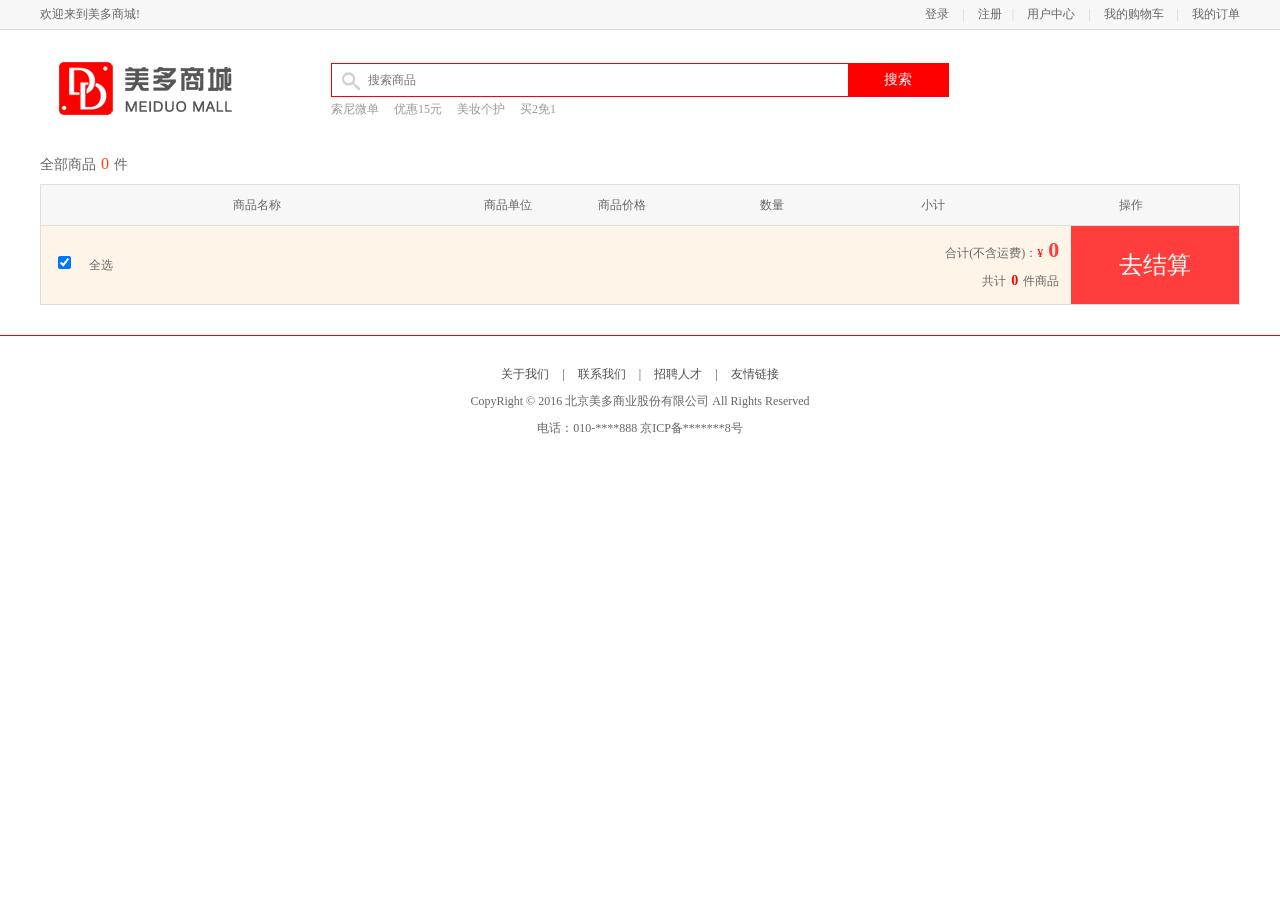
<file: templates/cart.html>
<!DOCTYPE html PUBLIC "-//W3C//DTD XHTML 1.0 Transitional//EN" "http://www.w3.org/TR/xhtml1/DTD/xhtml1-transitional.dtd">
<html xmlns="http://www.w3.org/1999/xhtml" xml:lang="en">
<head>
	<meta http-equiv="Content-Type" content="text/html;charset=UTF-8">
	<title>美多商城-购物车</title>
	<link rel="stylesheet" type="text/css" href="/static/css/reset.css">
	<link rel="stylesheet" type="text/css" href="/static/css/main.css">
    <script type="text/javascript" src="/static/js/host.js"></script>
	<script type="text/javascript" src="/static/js/vue-2.5.16.js"></script>
    <script type="text/javascript" src="/static/js/axios-0.18.0.min.js"></script>
</head>
<body>
	<div id="app" v-cloak>
	<div class="header_con">
		<div class="header">
			<div class="welcome fl">欢迎来到美多商城!</div>
			<div class="fr">
            <div class="fr">
                <div class="login_btn fl" v-if="username">
                    欢迎您：<em>[[ username ]]</em>
                    <span>|</span>
                    <a href="/logout/" class="quit">退出</a>
                </div>
                <div class="login_btn fl" v-else>
                    <a href="/login/">登录</a>
                    <span>|</span>
                    <a href="/register/">注册</a>
                </div>
				<div class="user_link fl">
					<span>|</span>
					<a href="user_center_info.html">用户中心</a>
					<span>|</span>
					<a href="cart.html">我的购物车</a>
					<span>|</span>
					<a href="/static/user_center_order.html">我的订单</a>
				</div>
			</div>
		</div>		
	</div>

	<div class="search_bar clearfix">
		<a href="/" class="logo fl"><img src="/static/images/logo.png"></a>
		<div class="search_wrap fl">
			<form method="get" action="/search/" class="search_con">
                <input type="text" class="input_text fl" name="q" placeholder="搜索商品">
                <input type="submit" class="input_btn fr" name="" value="搜索">
            </form>
			<ul class="search_suggest fl">
				<li><a href="#">索尼微单</a></li>
				<li><a href="#">优惠15元</a></li>
				<li><a href="#">美妆个护</a></li>
				<li><a href="#">买2免1</a></li>
			</ul>
		</div>
	</div>

	<div class="total_count">全部商品<em>[[total_count]]</em>件</div>
	<ul class="cart_list_th clearfix">
		<li class="col01">商品名称</li>
		<li class="col02">商品单位</li>
		<li class="col03">商品价格</li>
		<li class="col04">数量</li>
		<li class="col05">小计</li>
		<li class="col06">操作</li>
	</ul>

	<ul class="cart_list_td clearfix" v-for="(sku,index) in carts">
		<li class="col01"><input type="checkbox" name="selected" v-model="sku.selected" @change="update_selected(index)"></li>
		<li class="col02"><img :src="sku.default_image_url"></li>
		<li class="col03">[[sku.name]]</li>
		<li class="col04">台</li>
		<li class="col05">[[sku.price]]元</li>
		<li class="col06">
			<div class="num_add">
				<a href="javascript:;" class="add fl" @click="on_add(index)">+</a>
				<input type="text" class="num_show fl" v-model="sku.count" autocomplete="off" @blur="on_input(index)">
				<a href="javascript:;" class="minus fl" @click="on_minus(index)">-</a>
			</div>
		</li>
		<li class="col07">[[sku.total_amount]]元</li>
		<li class="col08"><a href="javascript:;" @click="on_delete(index)">删除</a></li>
	</ul>

	<ul class="settlements">
		<li class="col01"><input type="checkbox" name="selected_all" :checked="selected_all" @change="on_selected_all"></li>
		<li class="col02">全选</li>
		<li class="col03">合计(不含运费)：<span>¥</span><em>[[total_selected_amount]]</em><br>共计<b>[[total_selected_count]]</b>件商品</li>
		<li class="col04"><a href="/orders/settlement/">去结算</a></li>
	</ul>
	<div class="footer">
		<div class="foot_link">
			<a href="#">关于我们</a>
			<span>|</span>
			<a href="#">联系我们</a>
			<span>|</span>
			<a href="#">招聘人才</a>
			<span>|</span>
			<a href="#">友情链接</a>		
		</div>
		<p>CopyRight © 2016 北京美多商业股份有限公司 All Rights Reserved</p>
		<p>电话：010-****888    京ICP备*******8号</p>
	</div>
	</div>
	<script>
        var cart_skus = {{ cart_skus|safe }};
    </script>
    <script type="text/javascript" src="/static/js/common.js"></script>
	<script type="text/javascript" src="/static/js/cart.js"></script>
</body>
</html>
</file>
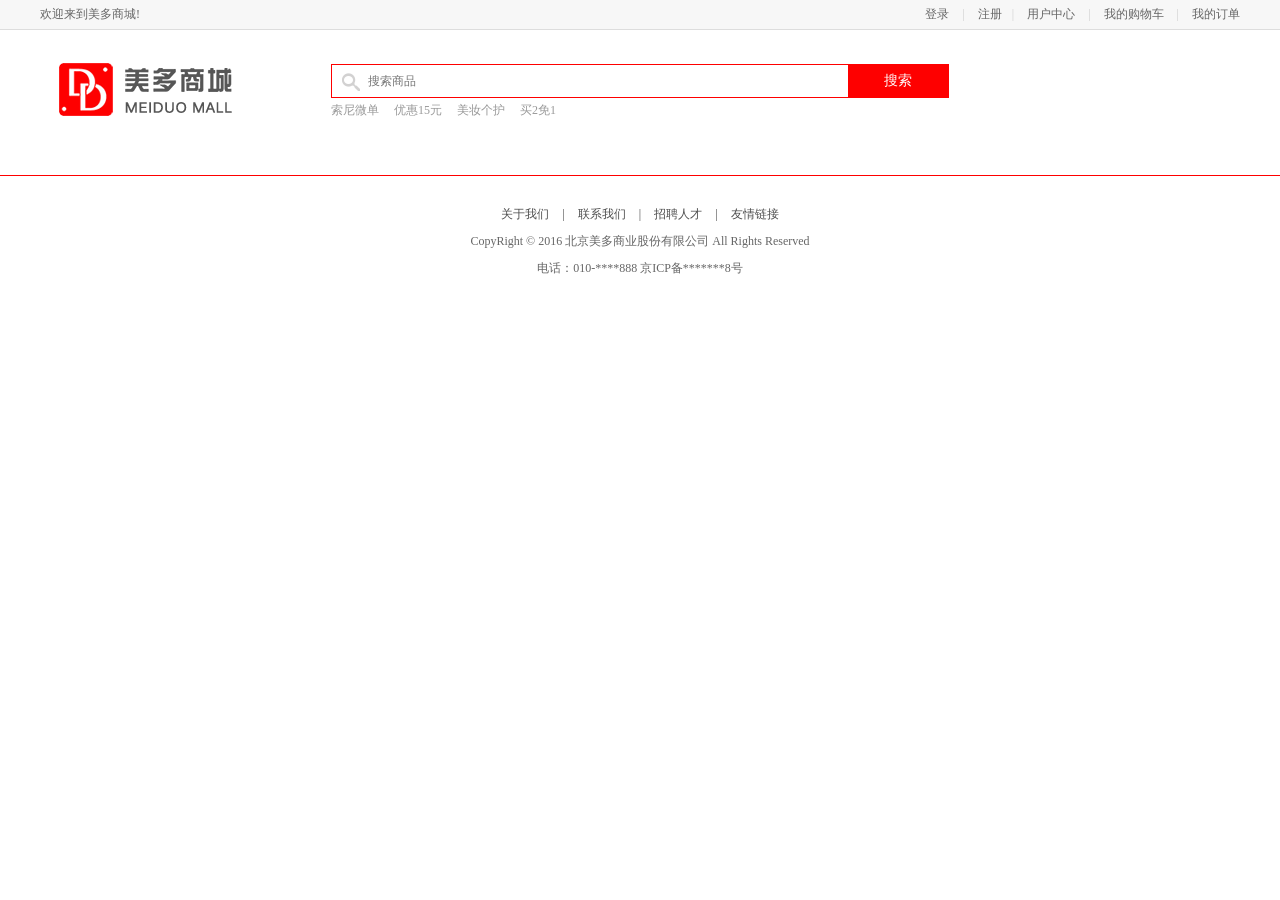
<file: templates/goods_judge.html>
<!DOCTYPE html PUBLIC "-//W3C//DTD XHTML 1.0 Transitional//EN"
        "http://www.w3.org/TR/xhtml1/DTD/xhtml1-transitional.dtd">
<html xmlns="http://www.w3.org/1999/xhtml" xml:lang="en">
<head>
    <meta http-equiv="Content-Type" content="text/html;charset=UTF-8">
    <title>美多商城-订单商品评价</title>
    <link rel="stylesheet" type="text/css" href="/static/css/reset.css">
    <link rel="stylesheet" type="text/css" href="/static/css/main.css">
    <script type="text/javascript" src="/static/js/host.js"></script>
    <script type="text/javascript" src="/static/js/vue-2.5.16.js"></script>
    <script type="text/javascript" src="/static/js/axios-0.18.0.min.js"></script>
</head>
<body>
<div id="app" v-cloak>
    <div class="header_con">
        <div class="header">
            <div class="welcome fl">欢迎来到美多商城!</div>
            <div class="fr">
                <div class="login_info fl">
                    欢迎您：<em>张 山</em>
                </div>
                <div class="login_btn fl">
                    <a href="login.html">登录</a>
                    <span>|</span>
                    <a href="register.html">注册</a>
                </div>
                <div class="user_link fl">
                    <span>|</span>
                    <a href="user_center_info.html">用户中心</a>
                    <span>|</span>
                    <a href="cart.html">我的购物车</a>
                    <span>|</span>
                    <a href="user_center_order.html">我的订单</a>
                </div>
            </div>
        </div>
    </div>

    <div class="search_bar clearfix">
        <a href="index.html" class="logo fl"><img src="/static/images/logo.png"></a>
        <div class="search_wrap fl">
            <form method="get" action="/search/" class="search_con">
                <input type="text" class="input_text fl" name="q" placeholder="搜索商品">
                <input type="submit" class="input_btn fr" name="" value="搜索">
            </form>
            <ul class="search_suggest fl">
                <li><a href="#">索尼微单</a></li>
                <li><a href="#">优惠15元</a></li>
                <li><a href="#">美妆个护</a></li>
                <li><a href="#">买2免1</a></li>
            </ul>
        </div>
    </div>

    <div class="judge_con" v-for="(sku,index) in skus">
        <div class="judge_goods fl">
            <ul>
                <li>
                    <a :href="sku.url"><img :src="sku.default_image_url"></a>
                    <h4><a :href="sku.url">[[ sku.name ]]</a></h4>
                    <div class="price">￥[[ sku.price ]]</div>
                </li>
            </ul>
        </div>
        <div class="judge_goods_input fr">
            <div class="judge_item">
                <label>商品满意度</label>
                <div class="stars fl">
                    <a @mouseover="on_stars_mouseover(index, 1)" @mouseout="on_stars_mouseout(index)" @click="on_stars_click(index, 1)" class="star_off" :class="sku.score>=1?'light':''"></a>
					<a @mouseover="on_stars_mouseover(index, 2)" @mouseout="on_stars_mouseout(index)" @click="on_stars_click(index, 2)" class="star_off" :class="sku.score>=2?'light':''"></a>
					<a @mouseover="on_stars_mouseover(index, 3)" @mouseout="on_stars_mouseout(index)" @click="on_stars_click(index, 3)" class="star_off" :class="sku.score>=3?'light':''"></a>
					<a @mouseover="on_stars_mouseover(index, 4)" @mouseout="on_stars_mouseout(index)" @click="on_stars_click(index, 4)" class="star_off" :class="sku.score>=4?'light':''"></a>
					<a @mouseover="on_stars_mouseover(index, 5)" @mouseout="on_stars_mouseout(index)" @click="on_stars_click(index, 5)" class="star_off" :class="sku.score>=5?'light':''"></a>
                </div>
                <div class="score">[[ sku.display_score ]]分</div>
            </div>
            <div class="judge_item">
                <label>发表评价</label>
                <textarea class="judge_area" v-model="sku.comment"></textarea>
            </div>
            <div class="judge_item">
                <input type="input" @click="save_comment(index)" value="提 交" class="judge_sub">
                <input type="checkbox" v-model="sku.is_anonymous" class="no_name"> 匿名评价
            </div>
        </div>
    </div>

    <div class="footer">
        <div class="foot_link">
            <a href="#">关于我们</a>
            <span>|</span>
            <a href="#">联系我们</a>
            <span>|</span>
            <a href="#">招聘人才</a>
            <span>|</span>
            <a href="#">友情链接</a>
        </div>
        <p>CopyRight © 2016 北京美多商业股份有限公司 All Rights Reserved</p>
        <p>电话：010-****888 京ICP备*******8号</p>
    </div>
</div>
<script>
    var skus = {{ skus|safe }};
</script>
<script type="text/javascript" src="/static/js/common.js"></script>
<script type="text/javascript" src="/static/js/goods_judge.js"></script>
</body>
</html>
</file>
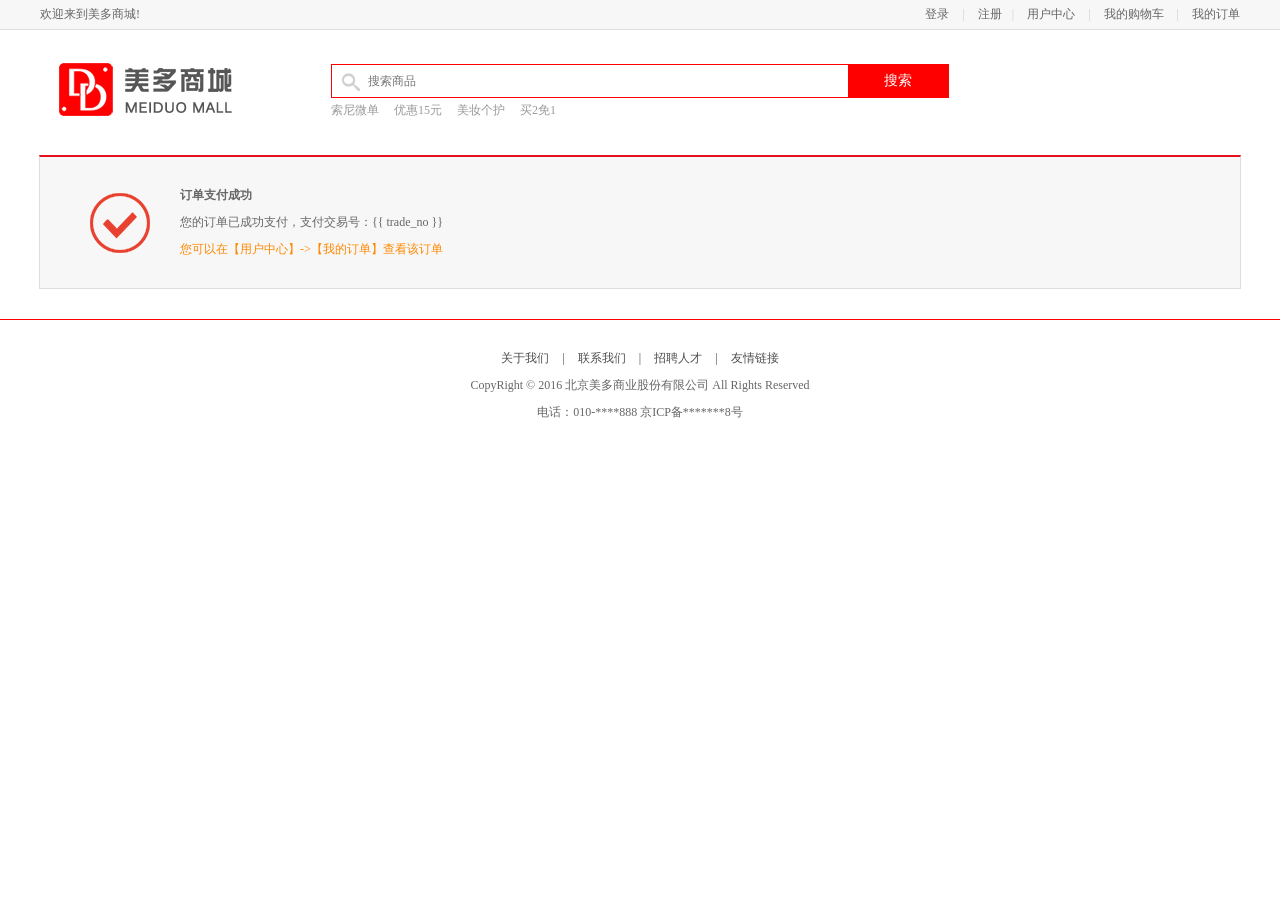
<file: templates/pay_success.html>
<!DOCTYPE html PUBLIC "-//W3C//DTD XHTML 1.0 Transitional//EN" "http://www.w3.org/TR/xhtml1/DTD/xhtml1-transitional.dtd">
<html xmlns="http://www.w3.org/1999/xhtml" xml:lang="en">
<head>
    <meta http-equiv="Content-Type" content="text/html;charset=UTF-8">
    <title>美多商城-支付成功</title>
    <link rel="stylesheet" type="text/css" href="/static/css/reset.css">
    <link rel="stylesheet" type="text/css" href="/static/css/main.css">
    <script type="text/javascript" src="/static/js/host.js"></script>
    <script type="text/javascript" src="/static/js/vue-2.5.16.js"></script>
    <script type="text/javascript" src="/static/js/axios-0.18.0.min.js"></script> 
</head>
<body>
    <div class="header_con">
        <div class="header">
            <div class="welcome fl">欢迎来到美多商城!</div>
            <div class="fr">
                <div class="login_info fl">
                    欢迎您：<em>张 山</em>
                </div>
                <div class="login_btn fl">
                    <a href="login.html">登录</a>
                    <span>|</span>
                    <a href="register.html">注册</a>
                </div>
                <div class="user_link fl">
                    <span>|</span>
                    <a href="user_center_info.html">用户中心</a>
                    <span>|</span>
                    <a href="cart.html">我的购物车</a>
                    <span>|</span>
                    <a href="user_center_order.html">我的订单</a>
                </div>
            </div>
        </div>      
    </div>

    <div class="search_bar clearfix">
        <a href="index.html" class="logo fl"><img src="/static/images/logo.png"></a>
        <div class="search_wrap fl">
            <form method="get" action="/search/" class="search_con">
                <input type="text" class="input_text fl" name="q" placeholder="搜索商品">
                <input type="submit" class="input_btn fr" name="" value="搜索">
            </form>
            <ul class="search_suggest fl">
                <li><a href="#">索尼微单</a></li>
                <li><a href="#">优惠15元</a></li>
                <li><a href="#">美妆个护</a></li>
                <li><a href="#">买2免1</a></li>
            </ul>
        </div>      
    </div>

    <div class="common_list_con clearfix">
        <div class="order_success">
            <p><b>订单支付成功</b></p>
            <p>您的订单已成功支付，支付交易号：{{ trade_no }}</p>
            <p><a href="/orders/info/1/">您可以在【用户中心】->【我的订单】查看该订单</a></p>
        </div>
    </div>

    <div class="footer">
        <div class="foot_link">
            <a href="#">关于我们</a>
            <span>|</span>
            <a href="#">联系我们</a>
            <span>|</span>
            <a href="#">招聘人才</a>
            <span>|</span>
            <a href="#">友情链接</a>
        </div>
        <p>CopyRight © 2016 北京美多商业股份有限公司 All Rights Reserved</p>
        <p>电话：010-****888    京ICP备*******8号</p>
    </div>
    
</body>
</html>
</file>
<file: static/css/main.css>
body{font-family:'Microsoft Yahei';font-size:12px;color:#666;}
html,body{height:100%}
/* 顶部样式 */
.header_con{
	background-color:#f7f7f7;
	height:29px;
	border-bottom:1px solid #dddddd
}

.header{
	width:1200px;
	height:29px;
	margin:0 auto;
}

.welcome,.login_info,.login_btn,.user_link{
	line-height:29px;
}

.login_info{
	display:none;
}

.login_info em{color:#ff8800}

.login_info .quit{
	color:#666;
	padding-left:10px;
}

.login_info .quit:hover{
	color:#ff8800;
}

.login_btn a,.user_link a{
	color:#666;
}

.login_btn a:hover,.user_link a:hover{
	color:#ff8800;
}

.login_btn span,.user_link span{
	color:#cecece;
	margin:0 10px;
}


/* logo、搜索框、购物车样式 */

.search_bar{width:1200px;height:115px;margin:0 auto;}
.logo{width:150px;height:59px;margin:29px 0 0 17px;}

.search_wrap{width:618px;height:60px;margin:34px 0 0 124px;}

.search_con{width:616px;height:32px;border:1px solid #fe0000;background:url(../images/icons.png) 10px -340px no-repeat;}

.search_con .input_text{width:470px;height:28px;border:0px;margin:2px 0 0 36px;outline:none;font-size:12px;color:#737272;font-family:'Microsoft Yahei'}

.search_con .input_btn{
	width:100px;height:32px;background-color:#fe0000;border:0px;font-size:14px;color:#fff;font-family:'Microsoft Yahei';outline:none;cursor:pointer;
}

.search_suggest{
	width:618px;
	height:26px;
}

.search_suggest li{
	float:left;
}

.search_suggest li a{
	color:#999;
	line-height:24px;
	margin-right:15px;
}

.search_suggest li a:hover{
	color:#f80;
}

.mt40{margin-top:40px}

.guest_cart{
	width:200px;height:32px;position:absolute;top:62px;left:50%;margin-left:400px;z-index:9997;
}

.guest_cart .cart_name{
	width:158px;height:32px;line-height:32px;border:1px solid #dddddd;display:block;background:url(../images/icons.png) 13px -302px no-repeat #fff;font-size:14px;color:#fe0000;text-indent:56px;
	position:relative;
    z-index:9998;
}

.guest_cart .goods_count{
	width:40px;height:34px;text-align:center;line-height:34px;font-size:18px;
	font-weight:bold;color:#fff;background-color:#fe0000;
	position:relative;
    z-index:9998;
}
/*.guest_cart:hover .cart_name{*/
	/*position:relative;*/
	/*z-index:9999;*/
	/*border-bottom:1px solid #fff;*/
/*}*/
.guest_cart:hover .cart_goods_show{
	display:block;
}
.cart_goods_show{
	position:absolute;
	/*width:320px;*/
	/*padding:10px;*/
	background:#fff;
	border:1px solid #ddd;
	right:0px;
	top:33px;
	z-index:9997;
	display:none;
}
.cart_goods_show li{
	border-bottom:1px dotted #ddd;
	overflow:hidden;
	padding:0px 10px;
	width:320px;
}
.cart_goods_show li img{
	margin-top:10px;
	float:left;
	width:50px;
	height:50px;
}
.cart_goods_show li h4{
 float:left;
 line-height:70px;
 font-size:12px;
 margin-left:20px;
 width:220px;
 overflow: hidden;
 white-space: nowrap;
 text-overflow: ellipsis;
}
.cart_goods_show li div{
	float:right;
	line-height:70px;
	font-size:13px;
	margin-right:20px;
}
/* 菜单、幻灯片样式 */

.navbar_con{height:30px;border-bottom:1px solid #ddd;background:#f9f9f9}
.navbar{width:1200px;margin:0 auto;}
.navbar h1{width:200px;line-height:30px;text-align: center;font-size:14px;color:#666;background-color:#f1f1f1;font-weight:bold;}

.navbar .subnav_con{width:200px;height:40px;background-color:#39a93e;position:relative;cursor:pointer;}

.navbar .subnav_con h1{position:absolute;left:0;top:0;text-align:left;text-indent:40px}
.navbar .subnav_con span{display:block;width:16px;height:9px;background:url(../images/down.png) no-repeat;position:absolute;right:27px;top:16px;transition:all 300ms ease-in;
}

.navbar .subnav_con:hover span{transform:rotateZ(180deg)}

.navbar .subnav_con .subnav{position:absolute;left:0;top:40px;display:none;border-top:2px solid  #39a93e;}
.navbar .subnav_con:hover .subnav{display:block;}


.navlist{margin-left:34px;}
.navlist li{float:left;line-height:30px;}
.navlist li a{color:#666;font-size:14px}
.navlist li a:hover{color:#ff8800}
.navlist .interval{margin:0 15px;}

.pos_center_con{width:100%;height:350px;margin:0 auto;position:relative;}
.center_con{width:1200px;height:270px;margin:0 auto;}
.subnav{width:200px;height:270px; background:#707070}
.subnav li{height:44px;border-bottom:1px solid #eee;background:url(../images/icons.png) 178px -257px no-repeat #fff;}

.subnav li a{display:block;height:44px;line-height:44px;text-indent:71px;font-size:14px;color:#333}
.subnav li a:hover{color:#ff8800}

.subnav li .fruit{background:url(../images/icons.png) 28px 0px no-repeat;}
.subnav li .seafood{background:url(../images/icons.png) 28px -43px no-repeat;}
.subnav li .meet{background:url(../images/icons.png) 28px -86px no-repeat;}
.subnav li .egg{background:url(../images/icons.png) 28px -132px no-repeat;}
.subnav li .vegetables{background:url(../images/icons.png) 28px -174px no-repeat;}
.subnav li .ice{background:url(../images/icons.png) 28px -220px no-repeat;}


.points{width:100%;height:10px;position:absolute;left:0;bottom:20px;text-align:center;}
.points li{display:inline-block;width:10px;height:10px;margin:0 5px;background-color:#9f9f9f;border-radius:5px;cursor:pointer;transition:all 800ms ease;}
.points li.active{background-color:#cecece;width:26px}

.adv{width:240px;height:270px; overflow:hidden; background-color:gold;}
.adv a{display:block;float:left;}

.slide{width:100%;height:350px;position:relative;}
.slide li{width:100%;height:350px;position:absolute;left:0px;top:0px;overflow:hidden;}
.slide li a{display:block;width:100%;height:350px;}
.slide li a img{
	position:absolute;
	left:50%;
	top:0px;
	margin-left:-800px;
}


.prev,.next{width:17px;height:23px;background:url(../images/icons.png) 5px -383px no-repeat #000;position:absolute;left:50%;top:163px;cursor:pointer;margin-left:-380px;opacity:0.4;padding:5px;border-radius:4px}
.next{background-position:5px -423px;left:50%;margin-left:353px}

.sub_menu_con{width:200px;height:30px;position:relative;}

.sub_menu_con .sub_menu{
	left:0px;
	top:30px;
	margin-left:0px;
	background:rgba(0,0,0,0.6);
	z-index:1000;
	display:none;
}
.sub_menu_con:hover .sub_menu{
	display:block;
}


.sub_menu{width:170px;height:330px;background:rgba(0,0,0,0.4);position:absolute;left:50%;top:0px;margin-left:-600px;padding:10px 15px}

.sub_menu li{
	height:30px;
}

.sub_menu li:hover{
	background:#fbf1f5;
	margin:0px -15px;
	padding:0 15px;
	cursor: pointer;
}
.sub_menu li:hover .level1 a{
	color:#333;
}
.sub_menu .level1 a{
	line-height:30px;
	color:#fff;
	font-size:14px;
	margin-right:10px;
}
.sub_menu li:hover .level1 a:hover{
	color:#f00;
}
.sub_menu li .level2{
	background:#fbf1f5;
	width:770px;
	height:320px;
	padding:15px;
	position:absolute;
	left:200px;
	top:0px;
	display:none;
}
.sub_menu li:hover .level2{
	display:block;
}
.list_group{
	overflow:hidden;
}
.group_name{
	width:80px;
	text-align:right;
	font-size:14px;
	line-height:24px;
	font-weight:bold;
	padding-right:20px;
}
.group_detail{
	width:630px;
	padding-bottom:5px;
	border-bottom:1px dotted #999;
	margin-bottom:8px;
}
.group_detail a{
	font-size:14px;
	color:#666;
	line-height:24px;
	margin-right:15px;
}
.group_detail a:hover{
	color:#f00;
}

.news{
	width:200px;
	height:350px;
	background:rgba(251,241,245,0.9);
	position:absolute;
	left:50%;
	margin-left:400px;
	top:0px;
}

.news_title{
	margin-top:10px;
	height:26px;
	overflow: hidden;
}

.news_title h3{
	float: left;
	line-height:26px;
	text-indent:10px;
	font-size:14px;
	font-weight:bold;
	color:#333;
}

.news_title a{
	float:right;
	line-height:26px;
	margin-right:10px;
}
.news_title a:hover{
	color:#f00
}
.news_list{
	margin:10px;
}
.news_list li a{
	line-height:24px;
	color:#666;
	display:block;
	width:180px;
	overflow: hidden;
	white-space: nowrap;
	text-overflow: ellipsis;
}
.news_list li a:hover{
	color:#f00
}



/* 商品列表样式 */

.list_model{width:1200px;height:491px;margin:15px auto 0;}
.list_title{height:40px;border-bottom:1px solid #719ef7}
.model02 .list_title{border-bottom:1px solid #61c1e6}
.model03 .list_title{border-bottom:1px solid #c584ec}

.list_title h3{height:40px;line-height:40px;font-size:20px;color:#333;font-weight:normal;}
.list_title .subtitle{height:30px;line-height:30px;margin-top:10px}
.list_title .subtitle a{color:#666;float:left;font-size:14px;line-height:30px;padding:0px 15px;}


.list_title .subtitle .active{background:#719ef7;color:#fff;}
.model02 .list_title .subtitle .active{background:#61c1e6}
.model03 .list_title .subtitle .active{background:#c584ec}

.goods_more{height:20px;margin-top:15px;color:#666}

.goods_con{height:450px;}
.goods_banner{width:210px;height:450px;}
.goods_banner img{width:210px;height:315px;}

.goods_list_con{width:990px;height:450px;float:left;}
/*.goods_list{width:990px;height:450px;display:none;}*/
.goods_list{width:990px;height:450px;} /*vue改写后*/
.goods_list_show{display:block;}

/*.goods_list{width:990px;height:450px;}*/
.goods_list li{height:224px;width:197px;border-right:1px solid #ededed;border-bottom:1px solid #ededed;float:left}
.goods_list .goods_pic{width:130px;height:130px;display:block;margin:20px auto 0;}

.goods_list li h4{width:200px;margin:15px auto 0;text-align:center;}
.goods_list li h4 a{font-size:12px;color:#666;font-weight:normal;line-height:24px;width:160px;overflow:hidden;white-space:nowrap;text-overflow:ellipsis;display:block;margin:0 auto;}
.goods_list li h4 a:hover{color:#ff8800}

.goods_list li img{width:130px;height:130px;}
.goods_list li .price{text-align:center;font-size:16px;color:#ff0027;margin-top:5px;}
.channel{
	height:32px;
	text-align:center;
	background:#6294f6
}

.model02 .channel{
	background:#3eb8e9
}
.model03 .channel{
	background:#bf70ef
}

.channel a{
	color:#fff;
	font-size:14px;
	padding:0px 5px;
	line-height:32px;
}

.key_words{
	background:#719ef7;
	width:190px;
	height:83px;
	padding:10px;
}

.model02 .key_words{
	background:#61c1e6;
}

.model03 .key_words{
	background:#c584ec;
}

.key_words a{
	display:inline-block;
	width:50px;
	color:#fff;
	font-size:12px;
	line-height:28px;
	margin:0px 5px;
}
.key_words a:hover{
	text-decoration:underline;
}

/* 页面底部样式 */
.footer{
	border-top:1px solid #fe0000;
	margin:30px 0;
}

.foot_link{text-align:center;margin-top:30px;}
.foot_link a,.foot_link span{color:#4e4e4e;}
.foot_link a:hover{color:#ff8800}
.foot_link span{padding:0 10px}
.footer p{text-align:center; margin-top:10px;}


/* 二级页面面包屑导航 */
.breadcrumb{
	width:1200px;height:40px;margin:0 auto;
}
.breadcrumb a{line-height:40px;color:#fe0000}
.breadcrumb a:hover{color:#ff8800}
.breadcrumb span{line-height:40px;color:#fe0000;padding:0 5px;}


.main_wrap{width:1200px;margin:0 auto;}
.l_wrap{width:200px;}
.r_wrap{width:980px;}


/* 新品推荐样式 */

.new_goods{
	border:1px solid #ededed;
	border-top:2px solid #f80000;
	padding-bottom:10px;
}

.new_goods h3{
	height:33px;line-height:33px;background-color:#fcfcfc;border-bottom:1px solid #ededed;font-size:14px;font-weight:normal;text-indent:10px;
}

.new_goods ul{width:160px;margin:0 auto;overflow:hidden;}
.new_goods li{border-bottom:1px solid #ededed;margin-bottom:-1px;}
.new_goods li img{display:block;width:150px;height:150px;margin:10px auto;}
.new_goods li h4{width:160px;margin:0 auto;}
.new_goods li h4 a{font-weight:normal;color:#666;display:block;width:160px;overflow:hidden;white-space:nowrap;text-overflow:ellipsis;}
.new_goods li .price{font-size:14px;color:#da260e;margin:10px auto;}

.center_con2{width:1200px;overflow:hidden;margin:15px auto 0}

.time_buy{
	width:948px;
	height:248px;
	border:1px solid #ededed;
	border-top:1px solid #e83632;
	overflow: hidden;
}
.time_buy_title{
	height:39px;
	border-bottom:1px solid #ededed;
}
.time_buy_title h3{
	line-height:39px;
	font-size:18px;
	color:#e83632;
	text-indent:40px;
	background:url(../images/clock.jpg) left center no-repeat; 
}
.time_count{
	height:39px;
	margin-right:15px;
}
.time_count span{
	float: left;
	line-height:39px;
	color:#e83632;
	margin-right:10px;
}
.time_count b{
	float:left;
	width:28px;
	height:28px;
	background:#e83632;
	font-size:18px;
	text-align:center;
	line-height:28px;
	font-weight:normal;
	font-family: Arial;
	color:#fff;
	border-radius:4px;
	margin-top:5px;
}

.time_count i{
	float:left;
	line-height:39px;
	font-size:18px;
	font-style:normal;
	color:#e83632;
	margin:0px 5px;
}

.time_goods_list_con{
	width:952px;
	height:208px;
}

.time_goods_list{
	float: left;
	width:237px;
	height:208px;
	border-right:1px solid #ededed;
}

.time_goods_list p{
	text-align:center;
	font-size:20px;
	color:#ff0027;
	margin-top:10px;
}

.time_goods_list .pic_link{
	display:block;
	width:120px;
	height:120px;
	margin:20px auto 0;
}

.time_goods_list .pic_link img{
	width: 120px;
	height: 120px;
}

.time_goods_list .prize{
	display:block;
	width:200px;
	white-space:nowrap; 
	overflow:hidden; 
	text-overflow:ellipsis;
	margin:5px auto;
	color:#666;	
}



/* 商品列表样式 */

.sort_bar{height:30px;background-color:#fbf3f3}
.sort_bar a{display:block;height:30px;line-height:30px;padding:0 20px;float:left;color:#000}
.sort_bar .active{background-color:#f80000;color:#fff;}


.goods_type_list{
	margin:10px auto 0;
}

.goods_type_list li{
	width:196px;
	float:left;
	margin-bottom:10px
}

.goods_type_list li img{width:160px;height:160px;display:block;margin:10px auto;}
.goods_type_list li h4{width:160px;margin:0 auto;}
.goods_type_list li h4 a{font-weight:normal;color:#666;display:block;width:160px;overflow:hidden;white-space:nowrap;text-overflow:ellipsis;}

.operate{width:160px;margin:10px auto;position:relative;}
.goods_type_list .operate .price{color:#da260e; font-size:14px;}
.goods_type_list .operate .unit{color:#999;padding-left:5px;}
.goods_type_list .operate .add_goods{display:inline-block;width:15px;height:15px;background:url(../images/shop_cart.png);position:absolute;right:0;top:3px;}


/* 分页样式 */

.pagenation{height:32px;text-align:center;font-size:0;margin:30px auto;}
.pagenation a{display:inline-block;border:1px solid #d2d2d2;background-color:#f8f6f7;font-size:12px;padding:5px 10px;color:#666;margin:5px}

.pagenation .active{background-color:#fff;color:#43a200}


/* 商品详情样式 */
.goods_detail_con{
	width:1198px;
	border:1px solid #ededed;
	margin:0 auto 20px;
}

.goods_detail_pic{width:350px;height:350px;margin:24px 0 0 24px;border:1px solid #ededed}
.goods_detail_pic img{width:350px;height:350px;}
.goods_detail_list{
	width:730px;margin:24px 24px 0 0;
}
.goods_detail_list h3{font-size:24px;line-height:24px;color:#666;font-weight:normal;}
.goods_detail_list p{color:#666;line-height:40px;}
.price_bar{height:72px;background-color:#fff5f5;line-height:72px;}
.price_bar .show_pirce{font-size:20px;color:#ff3e3e;padding-left:20px}
.price_bar .show_pirce em{font-style:normal;font-size:36px;padding-left:10px}
.price_bar .show_unit{padding-left:150px}
.price_bar .goods_judge{float:right;border-left:1px solid #999;height:20px;line-height:20px;margin-right:20px;padding-left:20px;margin-top:40px;}
.price_bar .goods_judge:hover{text-decoration:underline}
.goods_num{height:52px;margin-top:19px;}
.goods_num .num_name{width:70px;height:52px;line-height:52px;}
.goods_num .num_add{width:75px;height:50px;border:1px solid #dddddd}
.goods_num .num_add input{width:49px;height:50px;text-align:center;line-height:50px;border:0px;outline:none;font-size:14px;color:#666}
.goods_num .num_add .add,.goods_num .num_add .minus{width:25px;line-height:25px;text-align:center;border-left:1px solid #ddd;border-bottom:1px solid #ddd;color:#666;font-size:14px}
.goods_num .num_add .minus{border-bottom:0px}

.total{height:35px;line-height:35px;margin-top:25px;}
.total em{font-style:normal;color:#ff3e3e;font-size:18px}

.operate_btn{height:40px;margin-top:25px;margin-bottom:20px;font-size:0;position:relative;}
.operate_btn .buy_btn,.operate_btn .add_cart{display:inline-block;width:178px;height:38px;border:1px solid #c40000;font-size:14px;color:#c40000;line-height:38px;text-align:center;background-color:#ffeded;}
.operate_btn .add_cart{background-color:#c40000;color:#fff;margin-left:10px;position:relative;z-index:10;}

.type_select{overflow:hidden;margin-top:10px;}
.type_select label{float:left;width:70px;line-height:42px;}
.type_select a{float:left;line-height:40px;border:1px solid #ccc;padding:0px 10px;color:#5e5e5e;margin-right:10px;}
.type_select a:hover{border:1px solid #e3101e;color:#e3101e}
.type_select .select{border:1px solid #e3101e;background:url(../images/selected.png) right bottom no-repeat;}

.add_jump{width:20px;height:20px;background-color:#c40000;position:absolute;left:268px;top:10px;border-radius:50%;z-index:9;display:none;}

.detail_tab{
	height:35px;
	border-bottom:1px solid #e3101e;
}

.detail_tab li{height:34px;line-height:34px;padding:0 30px;font-size:14px;color:#333333;float:left;border:1px solid #e8e8e8;border-bottom:0px;cursor:pointer;background-color:#faf8f8}
.detail_tab li.active{border-top:2px solid #e3101e;position:relative;background-color:#fff;border-left:1px solid #e3101e;border-right:1px solid #e3101e;top:-1px;height:35px;}

.tab_content{display:none;}
.current{display:block;}
.tab_content dt{margin-top:10px;font-size:16px;color:#c40000}
.tab_content dd{line-height:24px;margin-top:5px;}


/* 登录页 */
.login_top{width:960px;height:130px;margin:0 auto;}
.login_logo{display:block;width:193px;height:76px;margin-top:30px;}
.login_form_bg{height:480px;background-color:#810101}
.no-mp{margin-top:0px;}
.login_form_wrap{width:1000px;height:480px;margin:0 auto;}
.login_banner{width:500px;height:386px;background:url(../images/login_banner.png) no-repeat;margin-top:40px;}
.slogan{width:30px;height:300px;font-size:24px;color:#f9dddd;text-align:center;line-height:30px;margin:65px 0 0 30px}
.login_form{width:368px;height:378px;border:1px solid #c6c6c5;background-color:#fff; margin-top:50px;}

.login_title{height:60px;width:308px;margin:10px auto;border-bottom:1px solid #e0e0e0;}

/*.login_title a{width:153px;line-height:20px;font-size:18px;color:#5e5e5e;text-align:center;float:left;margin-top:20px;}*/
.login_title a{width:308px;line-height:20px;font-size:18px;color:#5e5e5e;text-align:center;float:left;margin-top:20px;}

/*.login_title a:first-child{border-right:1px solid #e0e0e0}*/
/*.login_title a.cur{color:#e3101e}*/
.form_input{width:308px;height:210px;margin:20px auto;position:relative;display:none;}
.form_con .cur{display:block;}
.bar_code_con{width:167px;height:172px;margin:0px auto;}
.bar_code_tip{text-align:center;margin-top:10px;font-size:12px;}
.third_party{border-top:1px solid #e0e0e0;margin-top:30px}
.qq_login,.weixin_login,.register_btn{float:left;line-height:30px;margin-left:15px;margin-top:7px;color:#666;font-size:12px;text-indent:22px;background:url(../images/QQ-weixin.png) left 7px no-repeat;}
.weibo_login{float:left;line-height:30px;margin-left:15px;margin-top:7px;color:#666;font-size:12px;text-indent:22px;background:url(../images/Weibo.png) left -30px no-repeat;background-size: 20px;background-position: -2% 40%;}


.qq_login:hover,.weixin_login:hover,.register_btn:hover{color:#e3101e;text-decoration:underline}
.weixin_login{background-position:left -35px;}
.register_btn{background:url(../images/icons02.png) left 9px no-repeat;float:right;margin-right:15px}

.name_input,.pass_input{width:306px;height:36px;border:1px solid #e0e0e0;background:url(../images/icons02.png) 280px -41px no-repeat #f8f8f8;outline:none;font-size:14px;text-indent:10px;position: absolute;left:0;top:0}
.pass_input{top:65px;background-position:280px -95px;}

.user_error,.pwd_error{color:#f00;position:absolute;left:0;top:43px;}

.pwd_error{top:110px;}

.more_input{position:absolute;left:0;top:130px;width:100%}

.more_input input{float:left;margin-top:2px;}
.more_input label{float:left;margin-left:10px;}
.more_input a{float:right;color:#666}
.more_input a:hover{color:#ff8800}

.input_submit{width:100%;height:40px;position:absolute;left:0;top:180px;background-color:#ff5757;color:#fff;font-size:22px;border:0px;font-family:'Microsoft Yahei';cursor:pointer;}


/* 注册页面 */
.register_con{
	width:720px;
	overflow: hidden;
	margin:50px auto 0;
	background:url(../images/interval_line.png) 300px center no-repeat;
}

.l_con{width:300px;}
.reg_logo{width:200px;height:76px;float:right;margin-right:30px;}
.reg_slogan{width:300px;height:30px;float:right;text-align:right;font-size:22px;color:#fe0000;margin:20px 30px 0 0;}
.reg_banner{width:251px;height:329px;background:url(../images/register_banner.png) no-repeat;float:right; margin:20px 10px 0 0;opacity:0.5}


.r_con{width:420px;overflow:hidden;}
.reg_title{width:380px;height:50px;float:left;margin-left:30px;border-bottom:1px solid #e0e0e0}
.reg_title h1{height:50px;line-height:50px;float:left;font-size:24px;color:#a8a8a8;font-weight:bold;}
.reg_title a{float:right;height:20px;line-height:20px;font-size:16px;color:#c40000;padding-right:20px;background:url(../images/icons02.png) 35px 3px no-repeat;margin-top:15px}

.reg_form{width:380px;margin:30px 0 0 30px;float:left;position:relative;}
.reg_form li{height:70px;}
.reg_form li label{width:75px;height:40px;line-height:40px;float:left;font-size:14px;color:#a8a8a8;text-align:right;padding-right:10px;}
.reg_form li input{width:288px;height:38px;border:1px solid #e0e0e0;float:left;outline:none;text-indent:10px;background-color:#f8f8f8}
.reg_form li .msg_input,.reg_form li .msg_input{
	width:170px;
}
.reg_form .get_msg_code{
	float: left;
	width:108px;
	height:38px;
	text-align:center;
	line-height:38px;
	border:1px solid #e0e0e0;
	margin-left:10px;
	color:#333;
}
.reg_form .get_msg_code:hover{
	color:#f80000;
}
.reg_form .pic_code{
	float: left;
	width:110px;
	height:40px;
	margin-left:10px;
}

.reg_form li.agreement input{width:15px;height:15px;float:left;margin-top:13px;margin-left:87px;}
.reg_form li.agreement label{width:250px;float:left;margin-left:10px;text-align:left;}
.reg_form li.reg_sub input{width:380px;height:40px;background-color:#ff5757;font-size:18px;color:#fff;font-family:'Microsoft Yahei';cursor:pointer;}
.reg_form li .error_tip{float:left;height:30px;line-height:30px;margin-left:87px;color:#e62e2e;}
.reg_form li .error_tip2{float:left;height:20px;line-height:20px;margin-left:87px;color:#e62e2e;}


.sub_page_name{font-size:20px;color:#666;margin:60px 0 0 43px}

.total_count{
	width:1200px;margin:0 auto;height:40px;line-height:40px;font-size:14px;
}
.total_count em{
	font-size:16px;color:#ff4200;margin:0 5px;
}

.cart_list_th{width:1198px;border:1px solid #ddd;background-color:#f7f7f7;margin:0 auto;}
.cart_list_th li{height:40px;line-height:40px;float:left;text-align:center;}
.cart_list_th .col01{width:36%;}
.cart_list_th .col02{width:6%;}
.cart_list_th .col03{width:13%;}
.cart_list_th .col04{width:12%;}
.cart_list_th .col05{width:15%;}
.cart_list_th .col06{width:18%;}

.cart_list_td{width:1198px;border:1px solid #ddd;background-color:#fff9f9;margin:0 auto;margin-top:-1px;}
.cart_list_td li{height:120px;line-height:120px;float:left;text-align:center;}

.cart_list_td .col01{width:4%;}
.cart_list_td .col02{width:12%;}
.cart_list_td .col03{width:20%;overflow:hidden;white-space:nowrap;text-overflow:ellipsis;}
.cart_list_td .col04{width:6%;}
.cart_list_td .col05{width:13%;}
.cart_list_td .col06{width:12%;}
.cart_list_td .col07{width:15%;}
.cart_list_td .col08{width:18%;}

.cart_list_td .col02 img{width:100px;height:100px;border:1px solid #ddd;display:block;margin:10px auto 0;}
.cart_list_td .col03{height:48px;text-align:left;line-height:24px;margin-top:38px;}
.cart_list_td .col03 em{color:#999}
.cart_list_td .col08 a{color:#666}

.cart_list_td .col06 .num_add{width:98px;height:28px;border:1px solid #ddd;margin:40px auto 0;}
.cart_list_td .col06 .num_add a{width:29px;height:28px;line-height:28px;background-color:#f3f3f3;font-size:14px;color:#666}
.cart_list_td .col06 .num_add input{width:38px;height:28px;text-align:center;line-height:30px;border:0px;display:block;float:left;outline:none;border-left:1px solid #ddd;border-right:1px solid #ddd;}


.settlements{width:1198px;height:78px;border:1px solid #ddd;background-color:#fff4e8;margin:-1px auto 0;}
.settlements li{line-height:78px;float:left;}
.settlements .col01{width:4%;text-align:center}
.settlements .col02{width:12%;}
.settlements .col03{width:69%; height:48px; line-height:28px;text-align:right;margin-top:10px;}
.settlements .col03 span{color:#ff0000;padding-right:5px}
.settlements .col03 em{color:#ff3d3d;font-size:22px;font-weight:bold;}
.settlements .col03 span{color:#ff0000;}
.settlements .col03 b{color:#ff0000;font-size:14px;padding:0 5px;}

.settlements .col04{width:14%;text-align:center;float:right;}
.settlements .col04 a{display:block;height:78px;background-color:#ff3d3d;text-align:center;line-height:78px;color:#fff;font-size:24px}


.common_title{width:1200px;margin:20px auto 0;font-size:14px;}

.common_list_con{width:1200px;border:1px solid #dddddd;border-top:2px solid #e3101e;margin:10px auto 0;background-color:#f7f7f7;position:relative;}

.common_list_con dl{margin:20px;}
.common_list_con dt{font-size:14px;font-weight:bold;margin-bottom:10px}
.common_list_con dd{margin-bottom:10px;}
.common_list_con dd.current{font-size:14px;font-weight:bold;}
.common_list_con dd input{vertical-align:bottom;margin-right:10px}

.edit_site{position:absolute; right:20px;top:30px;width:100px;height:30px;background-color:#fe0000;text-align:center;line-height:30px;color:#fff}

.pay_style_con{margin:20px;}
.pay_style_con input{float:left;margin:14px 7px 0 0;}
.pay_style_con label{float:left;border:1px solid #ccc;background-color:#fff;padding:10px 10px 10px 40px;margin-right:25px}

.pay_style_con .cash{background:url(../images/pay_icons.png) 8px top no-repeat #fff;}
.pay_style_con .weixin{background:url(../images/pay_icons.png) 6px -36px no-repeat #fff;}

.pay_style_con .zhifubao{background:url(../images/pay_icons.png) 12px -72px no-repeat #fff;width:50px;height:16px}

.pay_style_con .bank{background:url(../images/pay_icons.png) 6px -108px no-repeat #fff;}


.goods_list_th{height:40px;border-bottom:1px solid #ccc}
.goods_list_th li{float:left;line-height:40px;text-align:center;}
.goods_list_th .col01{width:35%}
.goods_list_th .col02{width:10%}
.goods_list_th .col03{width:25%}
.goods_list_th .col04{width:15%}
.goods_list_th .col05{width:15%}

.goods_list_td{height:80px;border-bottom:1px solid #eeeded}
.goods_list_td li{float:left;line-height:80px;text-align:center;}
.goods_list_td .col01{width:4%}
.goods_list_td .col02{width:6%}
.goods_list_td .col03{width:25%;overflow:hidden;white-space:nowrap;text-overflow:ellipsis;}
.goods_list_td .col04{width:10%}
.goods_list_td .col05{width:25%}
.goods_list_td .col06{width:15%}
.goods_list_td .col07{width:15%}

.goods_list_td .col02{text-align:right}
.goods_list_td .col02 img{width:63px;height:63px;border:1px solid #ddd;display:block;margin:7px 0;float:right;}
.goods_list_td .col03{text-align:left;text-indent:20px}


.settle_con{margin:10px}
.total_goods_count,.transit,.total_pay{line-height:24px;text-align:right}
.total_goods_count em,.total_goods_count b,.transit b,.total_pay b{font-size:14px;color:#ff4200;padding:0 5px;}

.order_submit{width:1200px;margin:20px auto;}
.order_submit a{width:160px;height:40px;line-height:40px;text-align:center;background-color:#fe0000;color:#fff;font-size:16px;display:block;float:right}


.order_list_th{width:1198px;border:1px solid #ddd;background-color:#f7f7f7;margin:20px auto 0;}
.order_list_th li{float:left;height:30px;line-height:30px}
.order_list_th .col01{width:20%;margin-left:20px}
.order_list_th .col02{width:28%}


.order_list_table{
	width:1200px;
	border-collapse:collapse;
	border-spacing:0px;
	border:1px solid #ddd;
	margin:-1px auto 0;
}

.order_list_table td{
	border:1px solid #ddd;	
	text-align:center;
}

.order_goods_list{border-bottom:1px solid #ddd;margin-bottom:-2px;}
.order_goods_list li{float:left; height:80px;line-height:80px;}
.order_goods_list .col01{width:20%}
.order_goods_list .col01 img{width:60px;height:60px;border:1px solid #ddd;margin:10px auto;}
.order_goods_list .col02{width:50%;text-align:left;}
.order_goods_list .col02 span{
	float: left;
	width: 197px;
	overflow: hidden;
	white-space: nowrap;
	text-overflow: ellipsis;
}
.order_goods_list .col02 em{color:#999;margin-left:10px;float: left;}
.order_goods_list .col03{width:10%}
.order_goods_list .col04{width:20%}

.oper_btn{display:inline-block;border:1px solid #ddd;color:#666;padding:5px 10px}

.popup_con{display:none;}
.popup{width:300px;height:150px;border:1px solid #dddddd;border-top:2px solid #00bc6f;background-color:#f7f7f7;position:fixed;
	left:50%;
	margin-left:-150px;
	top:50%;
	margin-top:-75px;
	z-index:1000;
}

.popup p{height:150px;line-height:150px;text-align:center;font-size:18px;}

.mask{width:100%;height:100%;position:fixed;left:0;top:0;background-color:#000;opacity:0.3;z-index:999;}


.main_con{
	width:1200px;
	margin:0 auto;
	background:url(../images/left_bg.jpg) repeat-y;
}

.left_menu_con{
	width:200px;
	float:left;
}

.left_menu_con h3{
	font-size:16px;
	line-height:40px;
	border-bottom:1px solid #ddd;
	text-align:center;
	margin-bottom:10px;
}

.left_menu_con ul li{
	line-height:40px;
	text-align:center;
	font-size:14px;
}

.left_menu_con ul li a{
	color:#666;
}

.left_menu_con ul li .active{
	color:#ff8800;
	font-weight:bold;
}

.right_content{
	width:980px;
	float:right;
	min-height:500px;
}

.w980{
	width:980px;
}

.w978{
	width:978px;
}


.common_title2{height:20px;line-height:20px;font-size:16px;margin:10px 0;}
.user_info_list{
	background-color:#f9f9f9;
	margin:10px 0 15px;
	padding:10px 0;
	height: 110px;
}

.user_info_list li{
	line-height:30px;
	text-indent:30px;
	font-size:14px;
}

.user_info_list li span{
	width:100px;
	float:left;
	text-align:right;
}

.info_con{
	width:980px;
}

.info_l{
	width:600px;
	float:left;
}

.info_r{
	width:360px;
	float:right;
}

.email{
	width: 200px;
}

.error_email_tip{
	color: #da2828;
	text-indent: 130px;
	font-size: 12px;
}

.site_top_con{
	overflow: hidden;
	margin-bottom:10px;
}

.site_top_con a{
	float:left;
	width:100px;
	line-height:28px;
	border:1px solid #da2828;
	text-align:center;
	color:#c81919;
	font-weight:bold;
	background:#f7d5d5;
}
.site_top_con span{
	float: left;
	line-height:30px;
	margin-left:10px;
}
.site_top_con b{
	color:#f80;
}

.site_con{
	border:1px solid #ddd;
	padding:15px;
	margin-bottom:20px;
	position:relative;
}

.site_title{
	overflow: hidden;
}

.site_title h3{
	float: left;
	font-size:16px;
	line-height:22px;
}

.site_title em{
	float: left;
	font-size:12px;
	line-height:16px;
	color:#fff;
	background:#f80;
	padding:2px;
	margin-left:20px;
}
.site_title span{
	float:right;
	font-size:20px;
	line-height:22px;
	cursor:pointer;
}

.site_title a{
	float: left;
	width:22px;
	height:22px;
	background:url(../images/edit.png) no-repeat;
	margin-left:10px;
}


.site_list{
	margin-top:10px;
}
.site_list li{
	line-height:28px;
	overflow: hidden;
}
.site_list li span{
	float: left;
	width:100px;
	text-align:right;
	font-size:12px;
	color:#999;
}
.site_list li b{
	font-weight:normal;
	color:#333;
	font-size:12px;
}
.down_btn{
	position: absolute;
	bottom:15px;
	right:15px;
	font-size:0px;
}

.down_btn a{
	color:#3eb8e9;
	font-size:12px;
	margin:0px 10px;
}

/*.pop_con{*/
	/*display:none;*/
/*}*/

.site_pop{
	width:500px;
	height:310px;
	background:#fff;
	border:1px solid #dddddd;
	background-color:#f7f7f7;
	position:fixed;
	left:50%;
	margin-left:-251px;
	top:50%;
	margin-top:-156px;
	z-index:1000;
}

.site_pop_title{
	background:#810101;
	margin-left:-14px;
	margin-right:-14px;
	margin-top:-14px;	
	margin-bottom:10px;
	overflow:hidden;
}

.site_pop_title h3{
	color:#fff;
	float: left;
	line-height:30px;
	text-indent:20px;
	font-size:16px;
}

.site_pop_title a{
	color:#fff;
	float:right;
	font-size:26px;
	margin-right:10px;
	line-height:30px;
}

.pass_change_con{
	background:#f9f9f9;
}

.site_con dt{
	font-size:14px;
	line-height:30px;
	text-indent:30px;
	font-weight:bold;
}

.site_con dd{
	font-size:14px;
	line-height:30px;
	text-indent:30px;
}

.site_con .form_group{
	height:40px;
	line-height:40px;
}

.site_con .form_group label{
	width:100px;
	float:left;
	text-align:right;
	font-size:14px;
	height:40px;
	line-height:40px;
}

.site_con .form_group input{
	width:300px;
	height:25px;
	border:1px solid #ddd;
	float:left;
	outline:none;
	margin-top:7px;
	text-indent:10px;
}
.site_con .form_group2{
	height:90px;
}
.site_con .form_group select{
	width:120px;
	height:27px;
	border:1px solid #ddd;
	float:left;
	outline:none;
	margin-top:7px;
	margin-right:10px;
}

.site_con .form_group .phone_code_input{
	width:200px; 
}

.site_con .form_group .phone_code{
	float:left;
	width:90px;
	line-height:25px;
	text-align:center;
	border:1px solid #ddd;
	margin-top:7px;
	margin-left:8px;
	background:#fff;
	color:#333;
}
.site_con .form_group .phone_code:hover{
	color:#f00;
}

.site_area{
	width:280px;
	height:60px;
	border:1px solid #ddd;
	outline:none;
	padding:10px;
}
.info_submit{
	width:80px;
	height:30px;
	background-color:#fe0000;
	border:0px;
	color:#fff;
	margin:10px 0 10px 100px;
	cursor:pointer;
	font-family:'Microsoft Yahei'
}
.info_reset{
	margin:10px 0 10px 10px;
	background-color:#bd0c0c;
}
.stress{
	color:#ff8800;
}

.judge_con{
	width:1200px;
	margin:0px auto;
	overflow:hidden;
}

.judge_con .judge_goods{
	width:248px;
	height:300px;
	border:1px solid #ededed;
	background:#fff;
}

.judge_goods ul{width:160px;margin:50px auto 0;overflow:hidden;}
.judge_goods li{overflow: hidden;margin-bottom:10px}
.judge_goods li img{display:block;width:130px;height:130px;margin:10px auto;}
.judge_goods li h4{width:160px;margin:0 auto;}
.judge_goods li h4 a{font-weight:normal;color:#666;display:block;width:160px;overflow:hidden;white-space:nowrap;text-overflow:ellipsis;}
.judge_goods li .price{font-size:14px;color:#da260e;text-align:center}
.judge_goods li input{display:block;margin:10px auto 0;}


.judge_con .judge_goods_input{
	width:898px;
	padding:20px;
	height:260px;
	border:1px solid #ededed;
	background:#fff;
}

.judge_tip{font-size:12px;color:#f80;margin-bottom:10px}
.judge_item{overflow:hidden;margin-bottom:10px}
.judge_item label{float:left;width:120px;line-height:42px;color:#999}
.stars{width:85px;height:16px;float:left;margin-top:11px}
.stars .star_off{float:left;width:17px;height:16px;background:url(../images/stars.png) no-repeat;}
.stars .light{background-position:left -16px;}

.judge_item .score{float:left;line-height:42px;font-size:12px;margin-left:10px;color:#666;}

.feelings a{float:left;line-height:40px;border:1px solid #ccc;padding:0px 10px;color:#5e5e5e;margin-right:10px;}
.feelings a:hover{border:1px solid #e3101e;color:#e3101e}
.feelings .select{border:1px solid #e3101e;background:url(../images/selected.png) right bottom no-repeat;}
.judge_area{
	float:left;width:735px;height:70px;margin-top:10px;border:1px solid #ccc;outline:none;padding:15px;
}
.judge_sub{
	width:100px;height:32px;background-color:#fe0000;border:0px;font-size:14px;color:#fff;font-family:'Microsoft Yahei';outline:none;cursor:pointer;text-align:center;margin-top:10px;margin-left:120px;
}
.no_name{margin-left:15px;}

.judge_list_con{
	margin-top:10px;
	overflow: hidden;
	width:100%;
}

.judge_list_con li{
	overflow:hidden;
	border-bottom:1px solid #ededed;
	padding:20px 0;
}

.user_info{
	width:200px;
}

.user_info img{
	width:40px;
	height:40px;
	border-radius:20px;
	float:left;
}
.user_info b{
	line-height:40px;
	float: left;
	font-weight:normal;
	margin-left:20px;
	font-size:12px;
}

.judge_info{
	width:780px;
}

.stars_1,.stars_2,.stars_3,.stars_4,.stars_5{
	width:85px;
	height:17px;
	background:url(../images/stars.png) left -80px no-repeat;
	margin-bottom:10px;
}

.stars_1{
	background-position:left -16px;
}
.stars_2{
	background-position:left -32px;
}
.stars_3{
	background-position:left -48px;
}
.stars_4{
	background-position:left -64px;
}

.judge_detail{
	font-size:12px;
	line-height:20px;
}


.find_header{
	width: 990px;
	height: 120px;
	margin:0px auto;
}

.find_header img{
	float:left;
	margin-top:30px;
}

.find_form{
	width: 990px;
	height: 450px;
	border:1px solid #e6e6e6;
	margin:0px auto 30px;
}

.step{
	width:988px;
	height:50px;
	margin:0px auto;
	background:url(../images/find-password.png) no-repeat;
	margin-top:75px;
}

.step-1{
	background-position:0px -150px;
}

.step-2{
	background-position:0px -100px;
}

.step-3{
	background-position:0px -50px;
}

.step-4{
	background-position:0px 0px;
}

.form_step{
	width:430px;
	height:200px;
	margin:70px auto 0;
}

.form_step .form_group{
	height:45px;
	margin-bottom:10px;
	position:relative;
}


.form_step .form_group label{
	width:100px;
	float:left;
	text-align:right;
	font-size:14px;
	height:40px;
	line-height:40px;
}


.form_step .form_group .input_txt{
	width:300px;
	height:25px;
	border:1px solid #ddd;
	float:left;
	outline:none;
	margin-top:7px;
	text-indent:10px;
}

.form_step .form_group .input_txt2{
	width:180px;
}

.form_step .form_group .pic_code{
	width:110px;
	height:27px;
	margin-left:10px;
	margin-top:7px;
}

.form_step .form_group .input_sub{
	width:100px;
	height:26px;
	background:#c00;
	color:#fff;
	border:0px;
	margin:10px 0px 0px 100px;
	cursor:pointer;
}

.form_step .form_group .error{
	position:absolute;
	left:100px;
	top:40px;
	color:red;
	font-size:12px;
}

.form_step .form_group .phone_code{
	float:left;
	width:110px;
	line-height:25px;
	text-align:center;
	border:1px solid #ddd;
	margin-top:7px;
	margin-left:8px;
	background:#fff;
	color:#333;
}

.pass_change_finish{
	text-align:center;
	margin-top:100px;
	color:red;
	font-size:20px;
}

.order_success{
	margin:30px auto;
	background:url(../images/success.png) 50px center no-repeat;
}

.order_success p{
	text-indent:140px;
	margin-bottom:10px;
}

.order_success p em{
	font-size:20px;
	color:#fe0000;
}
.order_success p a{
	color:#f80;
}
.order_success p a:hover{
	text-decoration:underline;
}

.time_count_bar{
	width:730px;
	height:39px;
	background:url(../images/time_count_bg.png);
	margin-bottom:10px;
}

.count_icon{
	float:left;
	height:39px;
	background:url(../images/shine.png) 10px center no-repeat;
	line-height:39px;
	color:#fff;
	text-indent:30px;
	font-size:14px;
}

.time_count_bar .time_count span{
	color:#fff;
}
.time_count_bar .time_count b{
	background:#333;
}
.time_count_bar .time_count i{
	color:#fff;
}



/*  确认弹框 */
.pop_con2{
	display:none;
}

.confirm_pop{
	width:350px;
	height:160px;
	background:#fff;
	border:1px solid #dddddd;
	background-color:#f7f7f7;
	position:fixed;
	left:50%;
	margin-left:-176px;
	top:50%;
	margin-top:-81px;
	z-index:1000;
}

.confirm_pop p{
	margin:30px 0 0 40px;
	font-size:16px;
	font-family:'Microsoft Yahei'
}

.confirm_pop_title{
	background:#810101;
	height:30px;
}

.confirm_pop_title h3{
	color:#fff;
	float: left;
	line-height:30px;
	text-indent:20px;
	font-size:16px;
}

.confirm_pop_title a{
	color:#fff;
	float:right;
	font-size:26px;
	margin-right:10px;
	line-height:30px;
}

.confirm_submit{
	width:80px;
	height:30px;
	background-color:#fe0000;
	border:0px;
	color:#fff;
	margin:30px 0px 10px 80px;
	cursor:pointer;
	font-family:'Microsoft Yahei'
}

.confirm_cancel {
	background-color:#bd0c0c;
	margin-left:30px;
}

/*收货地址错误提示*/
.receiver_error,.mobile_error,.place_error,.tel_error,.email_error {
	color:#f00;margin-left:5px;
}

/*修改密码错误提示*/
.old_pwd_error,.new_pwd_error,.new_cpwd_error {
	color:#f00;margin-left:5px;
}

/*修改分页插件样式*/
.ui-pagination-container {
	line-height: 20px;
}

.ui-pagination-container .ui-pagination-page-item.active {
	background: #f80000;
	border-color: #f80000;
}

/*详情页添加数量提示样式*/
.overtip{
	width:92px;
	height:25px;
	border:1px solid #ddd;
	position:absolute;
	left:725px;
	top:396px;
	z-index:999;
	text-align:center;
	line-height:25px;
	font-size:12px;
	color:#666;
	background:#fff;
	border-left:1px solid #e62834;
	display:none;
}

.overtip i{
	position:absolute;
	left:-5px;
	top:10px;
	width:5px;
	height:7px;
	background: url(../images/arrow.png);
}
</file>
